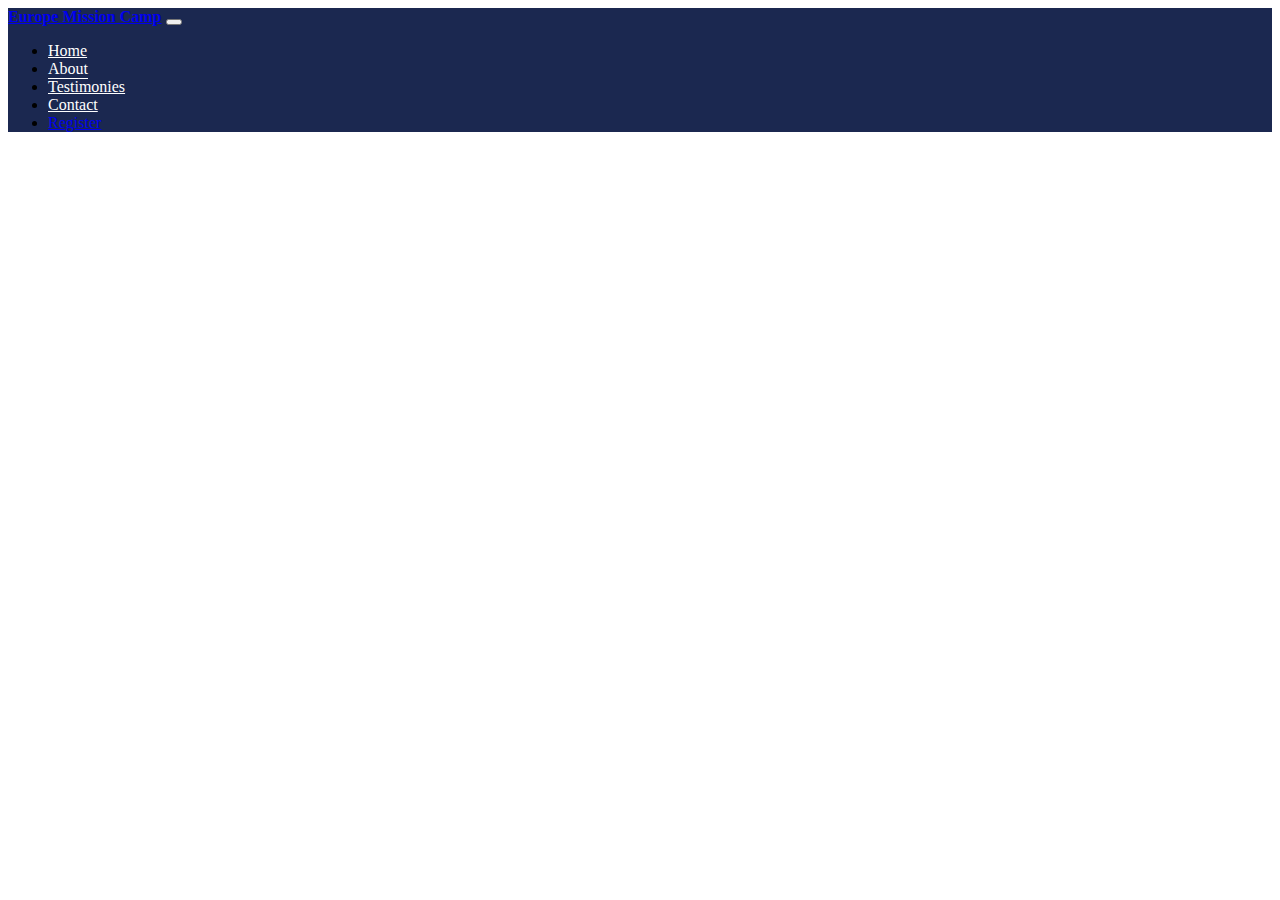
<file: about.html>
<!DOCTYPE html>
<html lang="html">
    <head>
        <title>Europe Mission Camp</title>
        
        <script src="components/header.js"></script>
        <link href="https://cdn.jsdelivr.net/npm/bootstrap@5.3.6/dist/css/bootstrap.min.css" rel="stylesheet" integrity="sha384-4Q6Gf2aSP4eDXB8Miphtr37CMZZQ5oXLH2yaXMJ2w8e2ZtHTl7GptT4jmndRuHDT" crossorigin="anonymous">
        <script src="https://cdn.jsdelivr.net/npm/bootstrap@5.3.6/dist/js/bootstrap.bundle.min.js" integrity="sha384-j1CDi7MgGQ12Z7Qab0qlWQ/Qqz24Gc6BM0thvEMVjHnfYGF0rmFCozFSxQBxwHKO" crossorigin="anonymous"></script>

        <link rel="stylesheet" href="index.css" />
    </head>
    <body>
        <header-component></header-component>
    </body>
</html>
</file>
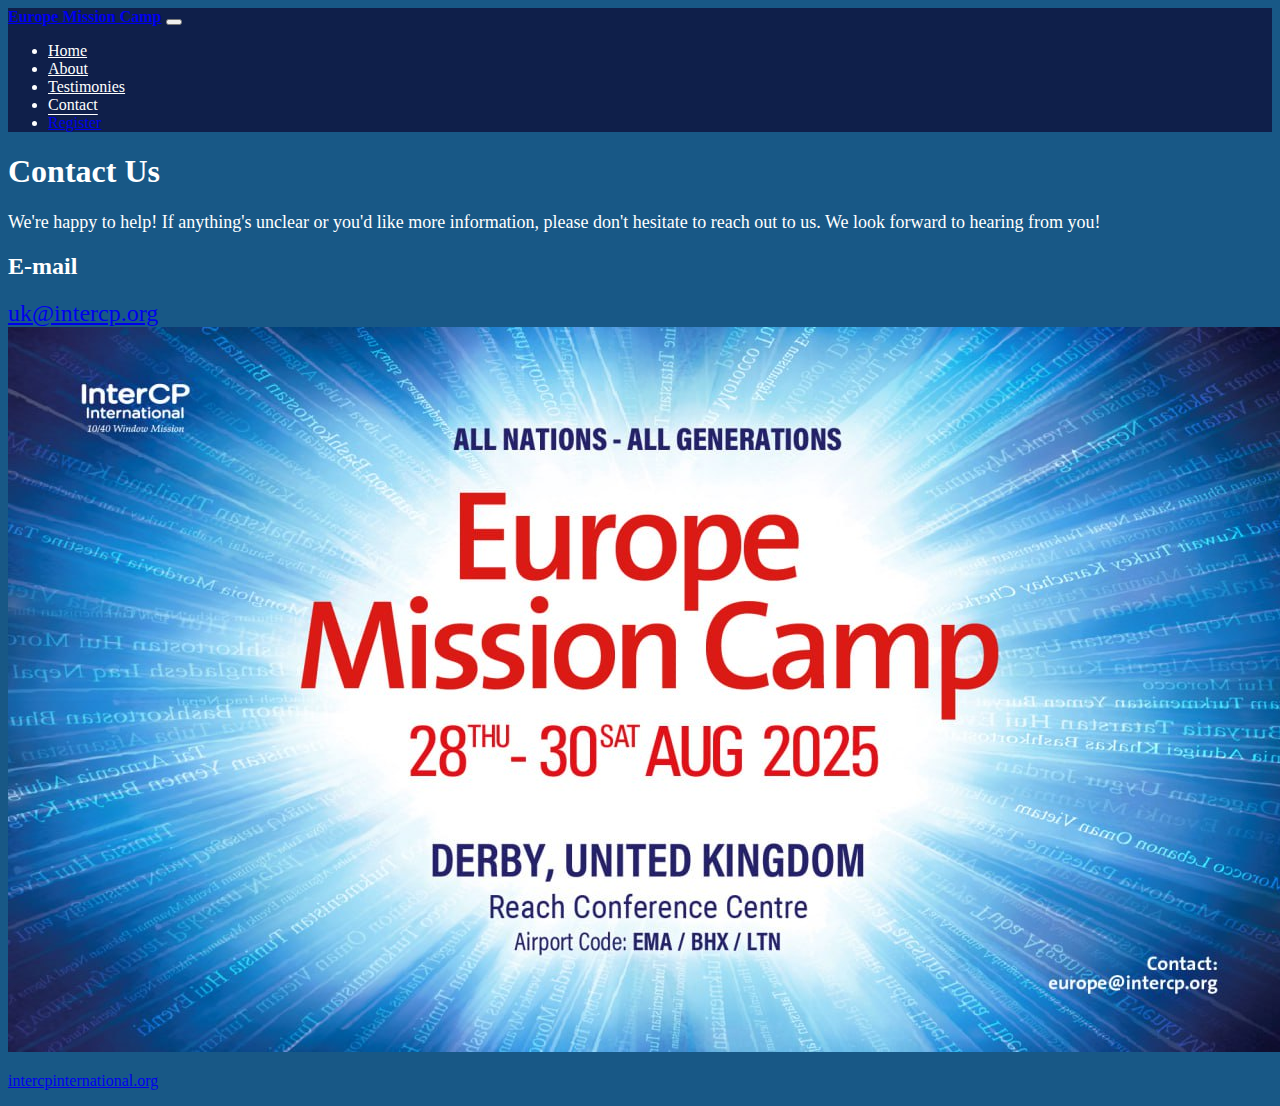
<file: contact.html>
<!DOCTYPE html>
<html lang="en">

<head>
    <title>Europe Mission Camp</title>
    <meta name="viewport" content="width=device-width, initial-scale=1.0" />

    <script src="components/header.js"></script>
    <link href="https://cdn.jsdelivr.net/npm/bootstrap@5.3.6/dist/css/bootstrap.min.css" rel="stylesheet"
        integrity="sha384-4Q6Gf2aSP4eDXB8Miphtr37CMZZQ5oXLH2yaXMJ2w8e2ZtHTl7GptT4jmndRuHDT" crossorigin="anonymous">
    <script src="https://cdn.jsdelivr.net/npm/bootstrap@5.3.6/dist/js/bootstrap.bundle.min.js"
        integrity="sha384-j1CDi7MgGQ12Z7Qab0qlWQ/Qqz24Gc6BM0thvEMVjHnfYGF0rmFCozFSxQBxwHKO"
        crossorigin="anonymous"></script>

    <link rel="stylesheet" href="site.css" />
    <link rel="stylesheet" href="index.css" />
    
</head>

<body>
    <header-component></header-component>
    <div class="container">
        <div class="row mt-4">
            <div class="col-md-4 d-flex flex-column justify-content-center">
                <h1>Contact Us</h1>
                <p style="font-size: large;" class="mt-4">
                    We're happy to help! If anything's unclear or you'd like more information, please don't hesitate to reach out to us. We look forward to hearing from you!
                </p>
                <h2>E-mail</h2>
                <a class="text-light" style="font-size: x-large;" href="mailto:europe@intercp.org">uk@intercp.org</a>
            </div>
            <div class="col-md-8">
                <img class="w-100 p-lg-5" src="res/poster.jpg" />
            </div>
        </div>
    </div>

    <footer class="fixed-bottom">
        <p class="text-center"><a href="//intercpinternational.org" target="_blank"
                class="text-light">intercpinternational.org</a></p>
    </footer>
</body>

</html>
</file>
<file: index.css>
#header {
    background: linear-gradient(rgba(0,0,0,0.2),rgba(0,0,0,0.2)), url('/res/2023_back.jpg');
    background-position: center;
    background-size: cover;
    background-repeat: no-repeat;
    
    user-select: none;
    box-sizing: border-box;
}

#header>div {
    backdrop-filter: blur(3px);
    padding: 100px 0 50px 0;
}

#header h1 {
    color: white;
    text-align: center;
    font-weight: bold;
    font-size: 80pt;
    text-shadow: black 3pt 1pt;
}

@media (max-width: 768px) {
    #header h1 {
        font-size: 60pt;
    }
}

#header h2 {
    color: white;
    text-align: center;
    font-weight: bolder;
    font-size: 35pt;
    text-shadow: black 1pt 1pt;
}

#header a.btn {
    border-radius: 15pt;
    font-size: 18pt;
    text-shadow: black 1px 1px;
    margin-top: 25pt;
}

#description p {
    font-size: xx-large;
    font-weight: 600;
}

#description h2 {
    font-size: 3.5rem;
    text-decoration: overline red solid;
    text-decoration-thickness: 15pt;
}

#photos {
    background-color: darkslategrey;
    
    display: flex;
    flex-direction: row;
    
}

#photo-viewer {
    margin: 10pt 0 0 0;
    height: min(600px, 80vh);
    box-sizing: border-box;
    display: flex;
    flex-direction: row;
    align-items: center;
    overflow-x: hidden;
}

#photo-viewer img {
    max-width: 100vw;
    max-height: 100%;
    flex-wrap: wrap;
}

#photos button {
    align-self: center;
    position: absolute;
    mix-blend-mode: difference;
    transition: none;
    color: white;
    padding: 0;
}

#photos button:hover {
    box-shadow: 0 0 10pt 5pt white;
}

.prev-button {
    left: 5pt;
}

.next-button {
    right: 5pt;
}



#testimony {
    margin: 40px auto 20px auto;
    padding: 0 15pt;
    text-align: justify;
}

#testimony p {
    font-size: xx-large;
    font-family: "Edu SA Hand", cursive;
    font-weight: 400;
}

@media (max-width: 992px)  {
    #testimony p {
        font-size: x-large;
    }
}

@media (min-width: 992px ) {
    #testimony {
        text-align: left;
        padding: 0;
        width: 75%;
    }
}

@media (min-width: 1200px) {
    #testimony {
        width: 50%;
    }
}

#videos {
    padding-top: 50px;
    padding-bottom: 50px;
    
}

#videos iframe {
    aspect-ratio: 16/9; 
    width: 100%;
    max-height: 85vh;
    display: block;
    margin: 0 auto;
}

@media (min-width: 992px ) {
    #videos iframe {
        width: 75%;
    }
}

@media (min-width: 1200px) {
    #videos iframe {
        width: 60%;
    }
}

#venue p {
    font-size: x-large;
}

.table {
    --bs-table-bg: transparent;
    --bs-table-color: white;
    --bs-border-width: 0;
    font-size: x-large;
}

.table thead td {
    font-weight: bold;
}
</file>
<file: site.css>
body {
    background-color: #185886;
    color: white;
}

::selection {
    background: orange;
    color: black;
}

.accent {
    background-color: white;
    color: #185886;
    font-weight: bolder;
    padding: 0 5pt;
}

.uppercase {
    text-transform: uppercase;
}

.underline {
    position: relative;
    display: inline-block;
}

.underline::before {
    content: "";
    position: absolute;
    left:0;
    top:0;
    height: 100%;
    width: 100%;
    border-bottom: 3pt solid red;
    transform: rotate(-1deg);
}
</file>
